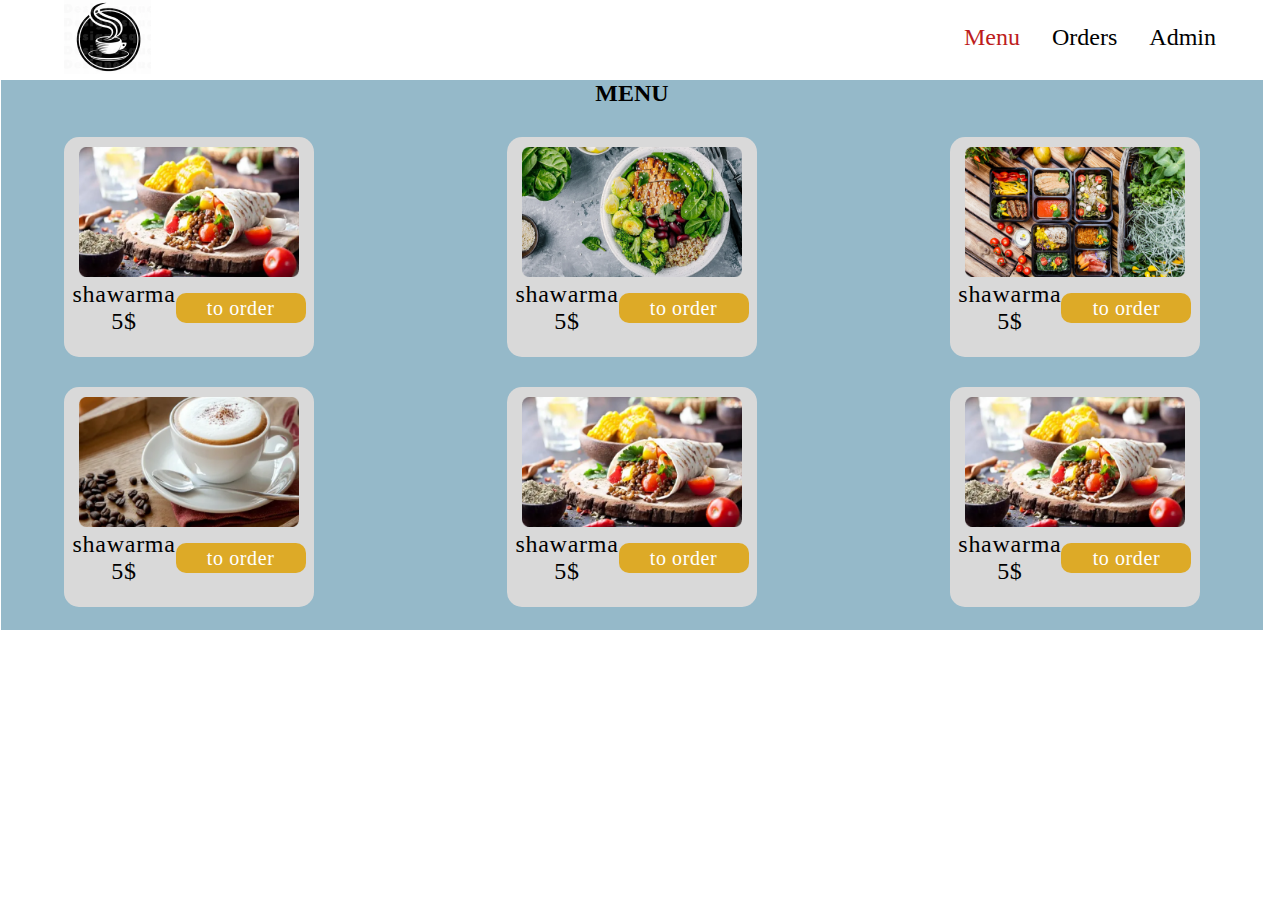
<file: index.html>
<!DOCTYPE html>
<html lang="en">
  <head>
    <meta charset="UTF-8" />
    <meta name="viewport" content="width=device-width, initial-scale=1.0" />
    <title>LOCALSTORAGE</title>
    <link rel="stylesheet" href="./style.css" />
  </head>
  <body>
    <header>
         <header id="header">
        <div class="container">
            <div class="header">

                <div class="box">
                    <img src="./image 2.png" alt="">
                    <div class="ateg">
                        <div class="a1">
    <a href="./order.html">Menu</a>
</div>
<div class="a2">

    <a href="./order.html">Orders</a>
</div>
<div class="a3">

    <a href="./admin.html">Admin</a>
</div>
                    </div>
                    
                </div>
                <div class="block">
                    
                </div>
            </div>
        </header>
<section id="section">
    <div class="container">
        <div class="menu">
            <div class="menu_box">
                <h2>MENU</h2>
            </div>
            <div class="menu-block_id">

                <div class="menu-block">
                   <img src="./image 3.png" alt="">
                   <div class="ds-btn">

                       <div class="p-menu">
                           
                           <p>shawarma</p>
                           <p>5$</p>
                        </div> 
                        <div class="btn-menu">
                            <button>to order</button>
                        </div>
                    </div>
                </div>
                <div class="menu-block">
                    <img src="./image 4.png" alt="">
                   <div class="ds-btn">

                       <div class="p-menu">
                           
                           <p>shawarma</p>
                           <p>5$</p>
                        </div> 
                        <div class="btn-menu">
                            <button>to order</button>
                        </div>
                    </div>
                </div>
                <div class="menu-block">
                    <img src="./image 5.png" alt="">
                    <div class="ds-btn">
 
                        <div class="p-menu">
                            
                            <p>shawarma</p>
                            <p>5$</p>
                         </div> 
                         <div class="btn-menu">
                             <button>to order</button>
                         </div>
                     </div>
                </div>
   
                </div>
                <div class="menu-block_id2">
                    <div class="menu-block">
                        <img src="./image 6.png" alt="">
                        <div class="ds-btn">
     
                            <div class="p-menu">
                                
                                <p>shawarma</p>
                                <p>5$</p>
                             </div> 
                             <div class="btn-menu">
                                 <button>to order</button>
                             </div>
                         </div>
                    </div>
                    <div class="menu-block">
                        <img src="./image 3.png" alt="">
                        <div class="ds-btn">
     
                            <div class="p-menu">
                                
                                <p>shawarma</p>
                                <p>5$</p>
                             </div> 
                             <div class="btn-menu">
                                 <button>to order</button>
                             </div>
                         </div>
                    </div>
                    <div class="menu-block">
                        <img src="./image 3.png" alt="">
                        <div class="ds-btn">
     
                            <div class="p-menu">
                                
                                <p>shawarma</p>
                                <p>5$</p>
                             </div> 
                             <div class="btn-menu">
                                 <button>to order</button>
                             </div>
                         </div>
                    </div>
                </div>
            </div>
        </div>
    </div>
</div>
</section>
</body>
</html>
</file>
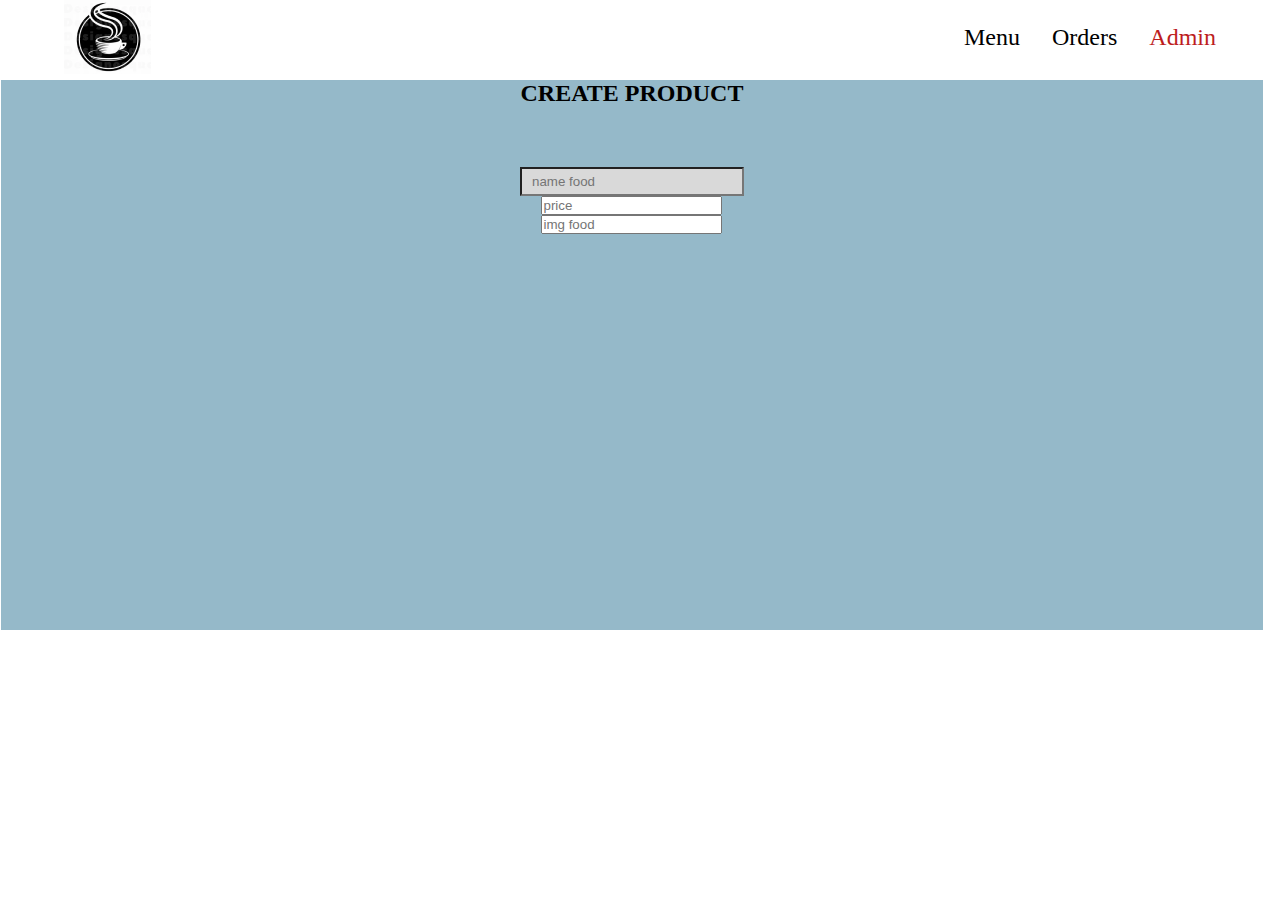
<file: admin.html>
<!DOCTYPE html>
<html lang="en">
  <head>
    <meta charset="UTF-8" />
    <meta name="viewport" content="width=device-width, initial-scale=1.0" />
    <title>LOCALSTORAGE3</title>
    <link rel="stylesheet" href="./admin.css" />
  </head>
  <body>
    <header>
      <header id="header">
     <div class="container">
         <div class="header">

             <div class="box">
                 <img src="./image 2.png" alt="">
                 <div class="ateg">
                     <div class="a1">
 <a href="./index.html">Menu</a>
</div>
<div class="a2">

 <a href="./order.html">Orders</a>
</div>
<div class="a3">

 <a href="./admin.html">Admin</a>
</div>
                 </div>
                 
             </div>
             <div class="block">
                 
             </div>
         </div>
     </header>
<section id="section">
 <div class="container">
     <div class="menu">
         <div class="menu_box">
             <h2>CREATE PRODUCT</h2>
         </div>
         <div class="input-create">
          <input type="text" placeholder="name food">
        </div>
          <div class="input-create2">

            <input type="text" placeholder="price">
          </div>
          <div class="input-create3">
            <input type="text" placeholder="img food">
          </div>

        </div>
         
        </div>
  </body>
</html>
</file>
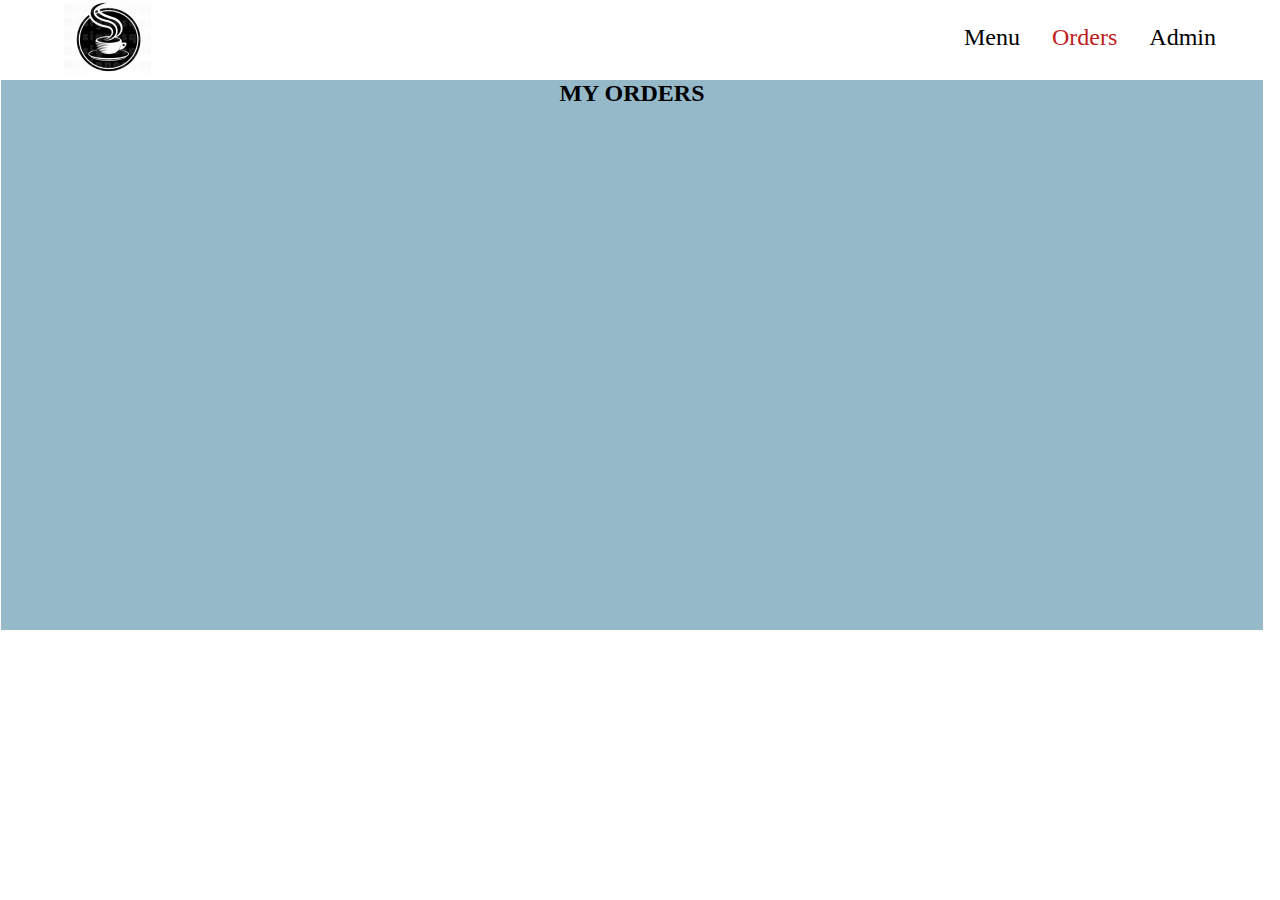
<file: order.html>
<!DOCTYPE html>
<html lang="en">
<head>
  <meta charset="UTF-8">
  <meta name="viewport" content="width=device-width, initial-scale=1.0">
  <title>LOCALSTORAGE2</title>
  <link rel="stylesheet" href="./order.css" />
</head>
<body>
  <header>
       <header id="header">
      <div class="container">
          <div class="header">

              <div class="box">
                  <img src="./image 2.png" alt="">
                  <div class="ateg">
                      <div class="a1">
  <a href="./index.html">Menu</a>
</div>
<div class="a2">

  <a href="./order.html">Orders</a>
</div>
<div class="a3">

  <a href="./admin.html">Admin</a>
</div>
                  </div>
                  
              </div>
              <div class="block">
                  
              </div>
          </div>
      </header>
<section id="section">
  <div class="container">
      <div class="menu">
          <div class="menu_box">
              <h2>MY ORDERS</h2>
          </div>
          <!-- <div class="menu-block_id">

              <div class="menu-block">
                 <img src="./image 3.png" alt="">
                 <div class="ds-btn">

                     <div class="p-menu">
                         
                         <p>shawarma</p>
                         <p>5$</p>
                      </div> 
                      <div class="btn-menu">
                          <button>to order</button>
                      </div>
                  </div>
              </div>
              <div class="menu-block">
                  <img src="./image 4.png" alt="">
                 <div class="ds-btn">

                     <div class="p-menu">
                         
                         <p>shawarma</p>
                         <p>5$</p>
                      </div> 
                      <div class="btn-menu">
                          <button>to order</button>
                      </div>
                  </div>
              </div>
              <div class="menu-block">
                  <img src="./image 5.png" alt="">
                  <div class="ds-btn">

                      <div class="p-menu">
                          
                          <p>shawarma</p>
                          <p>5$</p>
                       </div> 
                       <div class="btn-menu">
                           <button>to order</button>
                       </div>
                   </div>
              </div>
 
              </div>
              <div class="menu-block_id2">
                  <div class="menu-block">
                      <img src="./image 6.png" alt="">
                      <div class="ds-btn">
   
                          <div class="p-menu">
                              
                              <p>shawarma</p>
                              <p>5$</p>
                           </div> 
                           <div class="btn-menu">
                               <button>to order</button>
                           </div>
                       </div>
                  </div>
                  <div class="menu-block">
                      <img src="./image 3.png" alt="">
                      <div class="ds-btn">
   
                          <div class="p-menu">
                              
                              <p>shawarma</p>
                              <p>5$</p>
                           </div> 
                           <div class="btn-menu">
                               <button>to order</button>
                           </div>
                       </div>
                  </div>
                  <div class="menu-block">
                      <img src="./image 3.png" alt="">
                      <div class="ds-btn">
   
                          <div class="p-menu">
                              
                              <p>shawarma</p>
                              <p>5$</p>
                           </div> 
                           <div class="btn-menu">
                               <button>to order</button>
                           </div>
                       </div>
                  </div>
              </div>
          </div>
      </div>
  </div>
</div> -->  
</section>
</body>
</html>
</file>
<file: style.css>
* {
  margin: 0;
  padding: 0;
}
.container {
  width: 90%;
  margin: 0 auto;
}
#header {
  height: 50px;
  background-color: #fff;
}
#section {
  background: #95b9c9;
  width: 1262px;
  height: 550px;
  margin-left: 1px;
}
.header {
  /* display: flex; */
  /* justify-content: space-between; */
  /* align-items: center; */
}
.box {
  display: flex;
  justify-content: space-between;
  /* align-items: center; */
}
.ateg {
  font-family: Montserrat;
  font-size: 24px;
  font-style: normal;
  font-weight: 500;
  line-height: normal;
  gap: 2pc;
  display: flex;
  /* justify-content: space-between; */
  align-items: center;
}
a {
  text-decoration: none;
}
.a1 a {
  color: #bd1d1d;
  font-family: Montserrat;
  font-size: 24px;
  font-style: normal;
  font-weight: 500;
  line-height: normal;
}
.a2 a {
  color: #000;
  font-family: Montserrat;
  font-size: 24px;
  font-style: normal;
  font-weight: 500;
  line-height: normal;
}
.a3 a {
  color: #000;
  font-family: Montserrat;
  font-size: 24px;
  font-style: normal;
  font-weight: 500;
  line-height: normal;
}
.menu {
  text-align: center;
  margin-top: 30px;
}
.menu-box h2 {
  text-align: center;
  align-items: center;
  justify-content: center;
  color: #33332d;
  font-family: Montserrat;
  font-size: 32px;
  font-style: normal;
  font-weight: 500;
  line-height: normal;
  letter-spacing: 3.2px;
}
.menu-block_id {
  display: flex;
  flex-wrap: wrap;
  align-items: center;
  justify-content: space-between;
}
.menu-block {
  margin-top: 30px;
  width: 250px;
  height: 220px;
  flex-shrink: 0;
  border-radius: 15px;
  background: #d9d9d9;
}
.menu-block_id2 {
  display: flex;
  flex-wrap: wrap;
  align-items: center;
  justify-content: space-between;
}

.menu-block img {
  margin-top: 10px;
  width: 220px;
  height: 130px;
  flex-shrink: 0;
}
.p-menu {
  /* margin-right: 100px; */
  color: #000;
  font-family: Montserrat;
  font-size: 24px;
  font-style: normal;
  font-weight: 500;
  line-height: normal;
  letter-spacing: 0.72px;
}
.ds-btn {
  display: flex;
  align-items: center;
  justify-content: center;
}
.btn-menu button {
  color: #fff;
  font-family: Montserrat;
  font-size: 20px;
  font-style: normal;
  font-weight: 500;
  line-height: normal;
  letter-spacing: 0.6px;
  width: 130px;
  height: 30px;
  flex-shrink: 0;
  border-radius: 10px;
  background: #ddaa27;
  border: none;
}
</file>
<file: admin.css>
* {
  margin: 0;
  padding: 0;
}
.container {
  width: 90%;
  margin: 0 auto;
}
#header {
  height: 50px;
  background-color: #fff;
}
#section {
  background: #95b9c9;
  width: 1262px;
  height: 550px;
  margin-left: 1px;
}
.header {
  /* display: flex; */
  /* justify-content: space-between; */
  /* align-items: center; */
}
.box {
  display: flex;
  justify-content: space-between;
  /* align-items: center; */
}
.ateg {
  font-family: Montserrat;
  font-size: 24px;
  font-style: normal;
  font-weight: 500;
  line-height: normal;
  gap: 2pc;
  display: flex;
  /* justify-content: space-between; */
  align-items: center;
}
a {
  text-decoration: none;
}
.a1 a {
  color: #000;
  font-family: Montserrat;
  font-size: 24px;
  font-style: normal;
  font-weight: 500;
  line-height: normal;
}
.a2 a {
  color: #000;
  font-family: Montserrat;
  font-size: 24px;
  font-style: normal;
  font-weight: 500;
  line-height: normal;
}
.a3 a {
  color: #bd1d1d;
  font-family: Montserrat;
  font-size: 24px;
  font-style: normal;
  font-weight: 500;
  line-height: normal;
}
.menu {
  text-align: center;
  margin-top: 30px;
}
.menu-box h2 {
  margin-top: 20px;
  text-align: center;
  align-items: center;
  justify-content: center;
  color: #33332d;
  font-family: Montserrat;
  font-size: 32px;
  font-style: normal;
  font-weight: 500;
  line-height: normal;
  letter-spacing: 3.2px;
}

.input-create input {
  margin-top: 60px;
  background: #d9d9d9;
  padding: 5px 10px;
  width: 200px;
  height: 300x;
  flex-shrink: 0;
}
</file>
<file: order.css>
* {
  margin: 0;
  padding: 0;
}
.container {
  width: 90%;
  margin: 0 auto;
}
#header {
  height: 50px;
  background-color: #fff;
}
#section {
  background: #95b9c9;
  width: 1262px;
  height: 550px;
  margin-left: 1px;
}
.header {
  /* display: flex; */
  /* justify-content: space-between; */
  /* align-items: center; */
}
.box {
  display: flex;
  justify-content: space-between;
  /* align-items: center; */
}
.ateg {
  font-family: Montserrat;
  font-size: 24px;
  font-style: normal;
  font-weight: 500;
  line-height: normal;
  gap: 2pc;
  display: flex;
  /* justify-content: space-between; */
  align-items: center;
}
a {
  text-decoration: none;
}
.a1 a {
  color: #000;
  font-family: Montserrat;
  font-size: 24px;
  font-style: normal;
  font-weight: 500;
  line-height: normal;
}
.a2 a {
  color: #bd1d1d;
  font-family: Montserrat;
  font-size: 24px;
  font-style: normal;
  font-weight: 500;
  line-height: normal;
}
.a3 a {
  color: #000;
  font-family: Montserrat;
  font-size: 24px;
  font-style: normal;
  font-weight: 500;
  line-height: normal;
}
.menu {
  text-align: center;
  margin-top: 30px;
}
.menu-box h2 {
  margin-top: 20px;
  text-align: center;
  align-items: center;
  justify-content: center;
  color: #33332d;
  font-family: Montserrat;
  font-size: 32px;
  font-style: normal;
  font-weight: 500;
  line-height: normal;
  letter-spacing: 3.2px;
}
</file>
